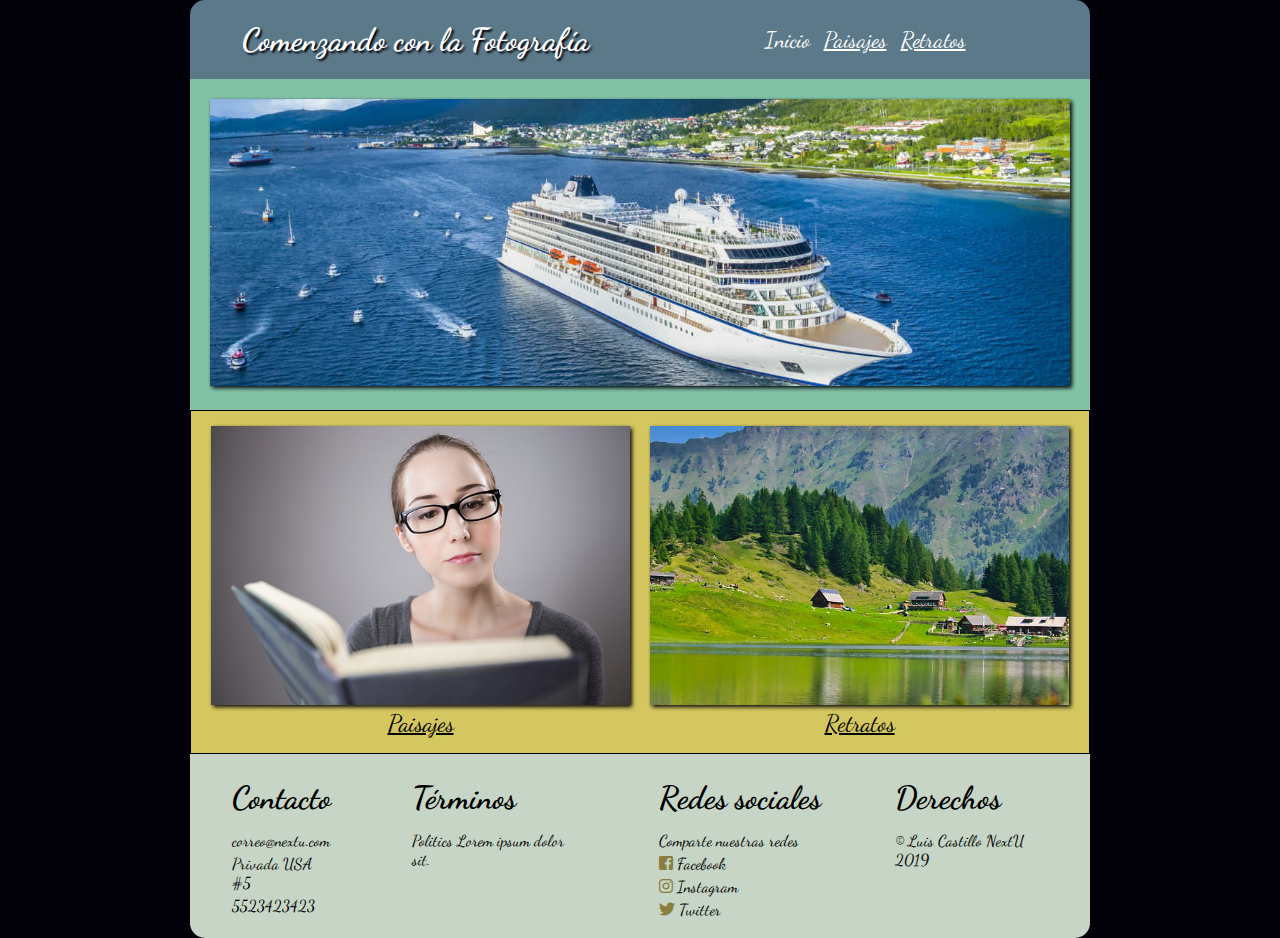
<file: index.html>
<!DOCTYPE html>
<html lang="es">

<head>
    <meta charset="UTF-8">
    <meta name="viewport" content="width=device-width, initial-scale=1.0">
    <meta http-equiv="X-UA-Compatible" content="ie=edge">
    <title>Inicio</title>
    <link href="https://fonts.googleapis.com/css?family=Dancing+Script:700&display=swap" rel="stylesheet">
    <link rel="stylesheet" href="css/fontawesome-all.min.css">
    <link rel="stylesheet" href="css/style.css">
</head>

<body>
    <div id="contenido">

        <header class="header">
            <div class="col-header">
                <h1 class="h1-g h1-p">Comenzando con la Fotografía</h1>
            </div>
            <div class="col-header">
                <nav>
                        <ul>
                            <li><a class="activo" href="index.html">Inicio</a></li>
                            <li><a href="paisajes.html">Paisajes</a></li>
                            <li><a href="retratos.html">Retratos</a></li>
                        </ul>
                    </nav>
            </div>
            
        </header>
        <section id="central">
            <img class="img-r" src="img/Cabecera.jpg" alt="Cabecera">
        </section>
        <section id="secundaria">
            <div class="col-second">
                <a href="retratos.html">
                <img class="img-r img-segunda" src="img/Retrato.jpg" alt="Retratos">
            </a>
                <a class="link" href="paisajes.html">Paisajes</a>
            </div>
            <div class="col-second">
                <a href="retratos.html">
                <img class="img-r img-tercera" src="img/Paisaje.jpg" alt="Paisajes">
                </a>
                <a class="link" href="retratos.html">Retratos</a>
            </div>

        </section>
        <footer>
            <div class="col-footer">
                <h3 class="h3-footer">Contacto</h3>
                <ul class="datos">
                    <li>correo@nextu.com</li>
                    <li>Privada USA #5</li>
                    <li>5523423423</li>
                </ul>
            </div>
            <div class="col-footer">
                    <h3 class="h3-footer">Términos</h3>
                    <ul class="datos">
                        <li>Politics Lorem ipsum dolor sit.</li>
                    </ul>
            </div>
            <div class="col-footer">
                    <h3 class="h3-footer">Redes sociales</h3>
                    <ul class="datos">
                        <li>Comparte nuestras redes</li>
                        <li><a href="#"><i class="fab fa-facebook-square"></i> Facebook</a></li>
                        <li><a href="#"><i class="fab fa-instagram"></i> Instagram</a></li>
                        <li><a href="#"><i class="fab fa-twitter"></i> Twitter</a></li>
                    </ul>
            </div>
            <div class="col-footer">
                    <h3 class="h3-footer">Derechos</h3>
                    <ul class="datos">
                        <li>&copy; Luis Castillo NextU 2019</li>
                    </ul>
            </div>
        </footer>
    </div>
</body>

</html>
</file>
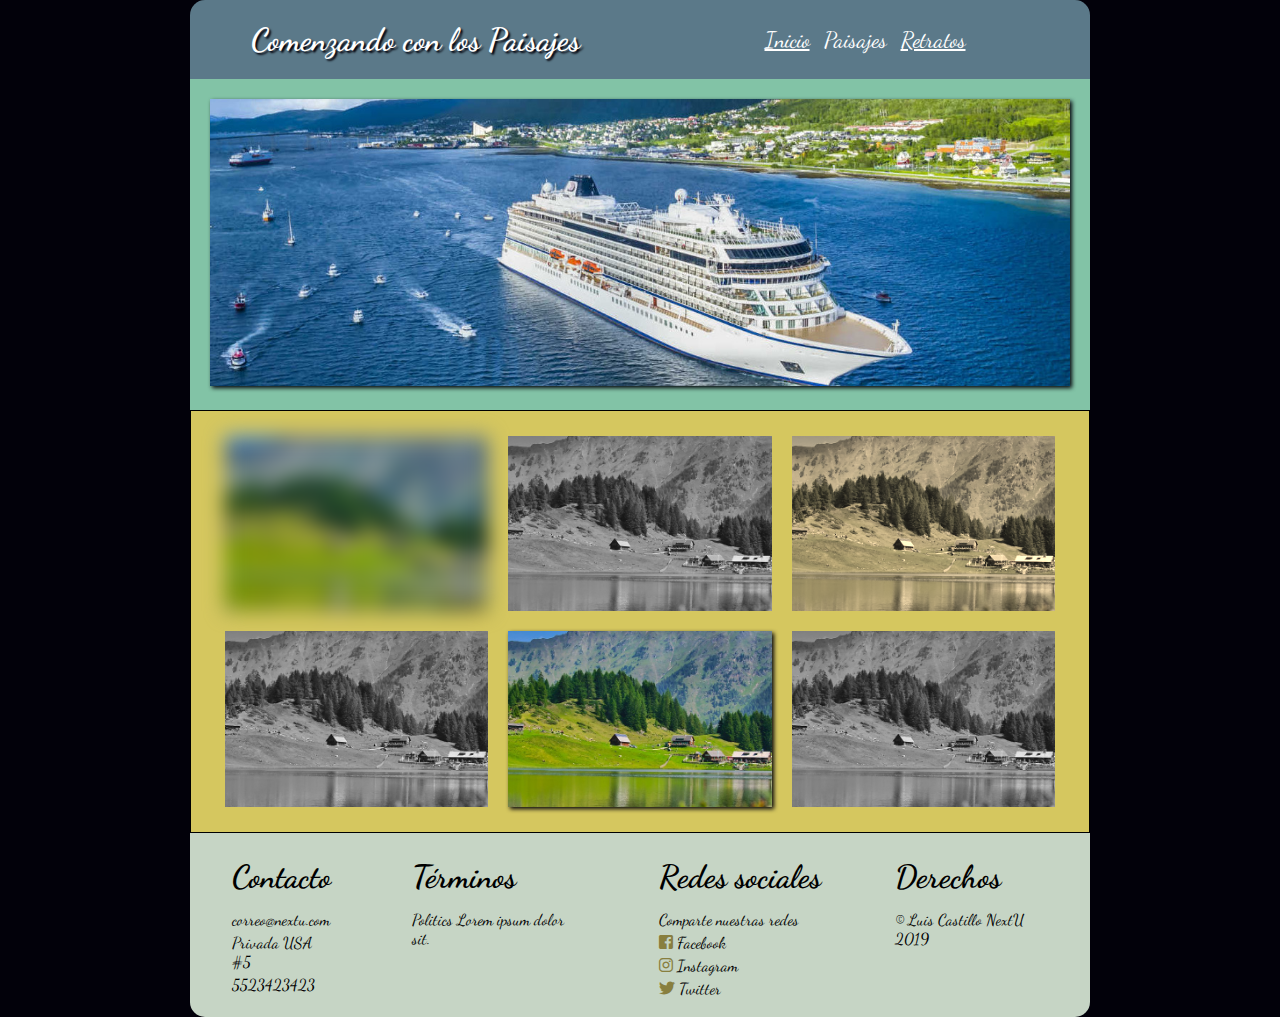
<file: paisajes.html>
<!DOCTYPE html>
<html lang="es">

<head>
    <meta charset="UTF-8">
    <meta name="viewport" content="width=device-width, initial-scale=1.0">
    <meta http-equiv="X-UA-Compatible" content="ie=edge">
    <title>Paisajes</title>
    <link href="https://fonts.googleapis.com/css?family=Dancing+Script:700&display=swap" rel="stylesheet">
    <link rel="stylesheet" href="css/fontawesome-all.min.css">
    <link rel="stylesheet" href="css/style.css">
</head>

<body>
    <div id="contenido">

        <header class="header">
            <div class="col-header">
                <h1 class="h1-g h1-p">Comenzando con los Paisajes</h1>
            </div>
            <div class="col-header">
                <nav>
                    <ul>
                        <li><a href="index.html">Inicio</a></li>
                        <li><a class="activo" href="paisajes.html">Paisajes</a></li>
                        <li><a href="retratos.html">Retratos</a></li>
                    </ul>
                </nav>
            </div>

        </header>
        <section id="central">
            <img class="img-r" src="img/Cabecera.jpg" alt="Cabecera">
        </section>
        <section id="secundaria-paisajes">
            <div class="col-second-paisajes">
                <img class="img-paisajes img-r img-first-efect" src="img/Paisaje.jpg" alt="Primer Paisaje">
                <img class="img-paisajes img-r img-second-efect" src="img/Paisaje.jpg" alt="Segundo Paisaje">
                <img class="img-paisajes img-r img-third-fefect" src="img/Paisaje.jpg" alt="Tercer Paisaje">
            </div>
            <div class="col-second-paisajes">
                <img class="img-paisajes img-r img-second-efect" src="img/Paisaje.jpg" alt="Cuarto Paisaje">
                <img class="img-paisajes img-r" src="img/Paisaje.jpg" alt="Quinto Paisaje">
                <img class="img-paisajes img-r img-second-efect" src="img/Paisaje.jpg" alt="Sexto Paisaje">
            </div>
        </section>
        <footer>
            <div class="col-footer">
                <h3 class="h3-footer">Contacto</h3>
                <ul class="datos">
                    <li>correo@nextu.com</li>
                    <li>Privada USA #5</li>
                    <li>5523423423</li>
                </ul>
            </div>
            <div class="col-footer">
                <h3 class="h3-footer">Términos</h3>
                <ul class="datos">
                    <li>Politics Lorem ipsum dolor sit.</li>
                </ul>
            </div>
            <div class="col-footer">
                <h3 class="h3-footer">Redes sociales</h3>
                <ul class="datos">
                    <li>Comparte nuestras redes</li>
                    <li><a href="#"><i class="fab fa-facebook-square"></i> Facebook</a></li>
                    <li><a href="#"><i class="fab fa-instagram"></i> Instagram</a></li>
                    <li><a href="#"><i class="fab fa-twitter"></i> Twitter</a></li>
                </ul>
            </div>
            <div class="col-footer">
                <h3 class="h3-footer">Derechos</h3>
                <ul class="datos">
                    <li>&copy; Luis Castillo NextU 2019</li>
                </ul>
            </div>
        </footer>
</body>

</html>
</file>
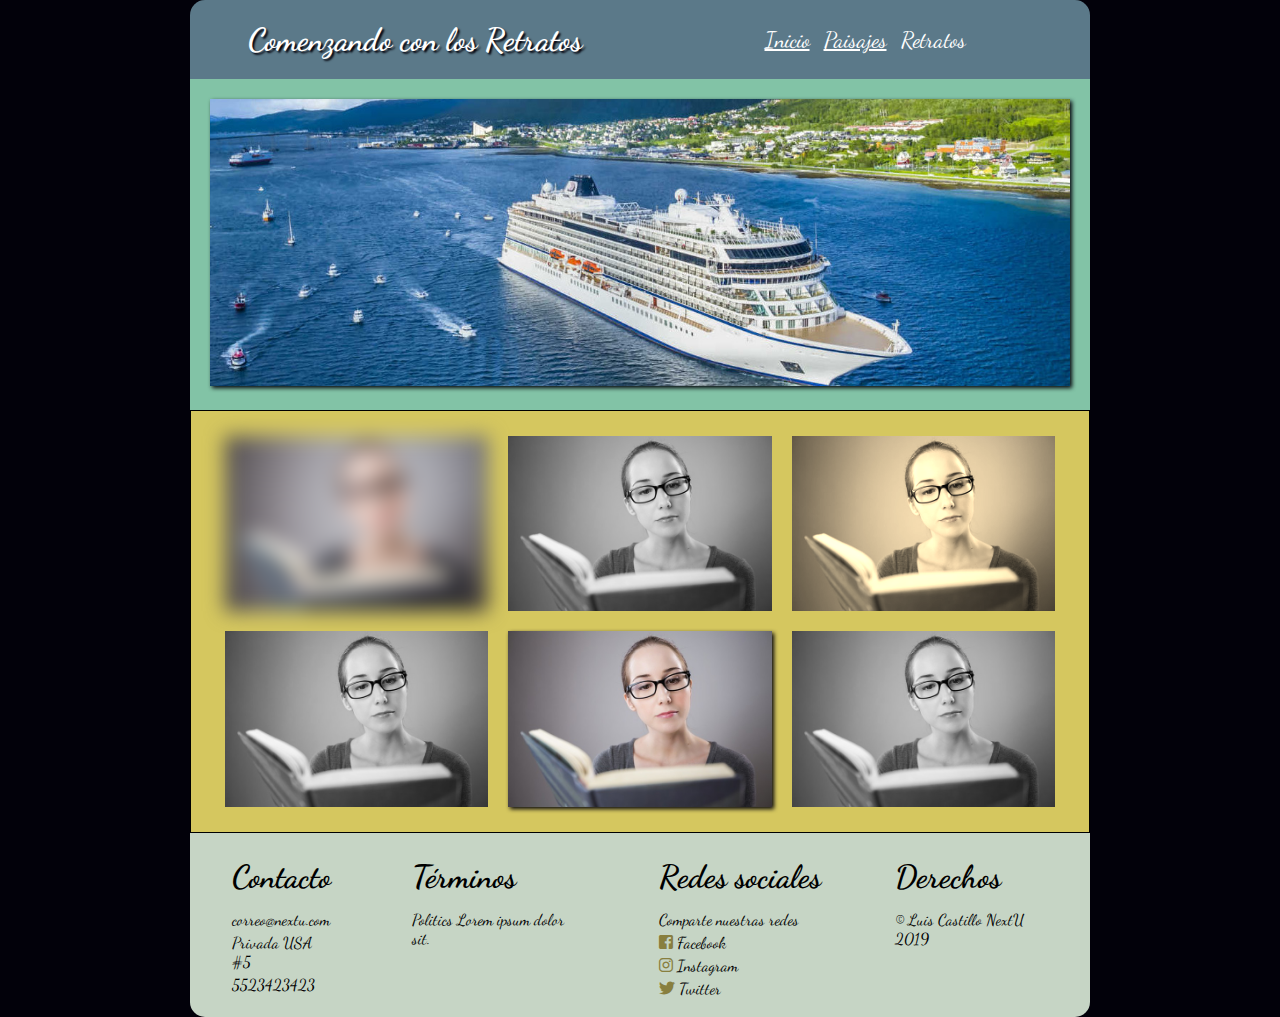
<file: retratos.html>
<!DOCTYPE html>
<html lang="es">

<head>
    <meta charset="UTF-8">
    <meta name="viewport" content="width=device-width, initial-scale=1.0">
    <meta http-equiv="X-UA-Compatible" content="ie=edge">
    <title>Paisajes</title>
    <link href="https://fonts.googleapis.com/css?family=Dancing+Script:700&display=swap" rel="stylesheet">
    <link rel="stylesheet" href="css/fontawesome-all.min.css">
    <link rel="stylesheet" href="css/style.css">
</head>

<body>
    <div id="contenido">

        <header class="header">
            <div class="col-header">
                <h1 class="h1-g h1-p">Comenzando con los Retratos</h1>
            </div>
            <div class="col-header">
                <nav>
                    <ul>
                        <li><a href="index.html">Inicio</a></li>
                        <li><a href="paisajes.html">Paisajes</a></li>
                        <li><a class="activo" href="retratos.html">Retratos</a></li>
                    </ul>
                </nav>
            </div>

        </header>
        <section id="central">
            <img class="img-r" src="img/Cabecera.jpg" alt="Cabecera">
        </section>
        <section id="secundaria-paisajes">
            <div class="col-second-paisajes">
                <img class="img-paisajes img-r img-first-efect" src="img/Retrato.jpg" alt="Primer Retrato">
                <img class="img-paisajes img-r img-second-efect" src="img/Retrato.jpg" alt="Segundo Retrato">
                <img class="img-paisajes img-r img-third-fefect" src="img/Retrato.jpg" alt="Retrato">
            </div>
            <div class="col-second-paisajes">
                <img class="img-paisajes img-r img-second-efect" src="img/Retrato.jpg" alt="Cuarto Retrato">
                <img class="img-paisajes img-r" src="img/Retrato.jpg" alt="Quinto Retrato">
                <img class="img-paisajes img-r img-second-efect" src="img/Retrato.jpg" alt="Sexto Retrato">
            </div>
        </section>
        <footer>
            <div class="col-footer">
                <h3 class="h3-footer">Contacto</h3>
                <ul class="datos">
                    <li>correo@nextu.com</li>
                    <li>Privada USA #5</li>
                    <li>5523423423</li>
                </ul>
            </div>
            <div class="col-footer">
                <h3 class="h3-footer">Términos</h3>
                <ul class="datos">
                    <li>Politics Lorem ipsum dolor sit.</li>
                </ul>
            </div>
            <div class="col-footer">
                <h3 class="h3-footer">Redes sociales</h3>
                <ul class="datos">
                    <li>Comparte nuestras redes</li>
                    <li><a href="#"><i class="fab fa-facebook-square"></i> Facebook</a></li>
                    <li><a href="#"><i class="fab fa-instagram"></i> Instagram</a></li>
                    <li><a href="#"><i class="fab fa-twitter"></i> Twitter</a></li>
                </ul>
            </div>
            <div class="col-footer">
                <h3 class="h3-footer">Derechos</h3>
                <ul class="datos">
                    <li>&copy; Luis Castillo NextU 2019</li>
                </ul>
            </div>
        </footer>
</body>

</html>
</file>
<file: css/style.css>
html {
    background: #02010a;
}

img {
    filter: drop-shadow(2px 2px 2px #02010a);
}

i {
    color: #887f3f;
}

body {
    margin: 0;
    padding: 0;
}

#contenido {
    max-width: 900px;
    margin: 0 auto;
}

.header {
    background: #5b7989;
    border-radius: 15px 15px 0 0;
    display: flex;
    flex-direction: column;
    align-items: stretch;
}

/*ENCABEZADO*/
.h1-g {
    margin: 20px 0 10px 0;
    padding: 0;
    color: #fff;
    text-shadow: 2px 2px 2px #02010a;
    font-family: 'Dancing Script', cursive;

}

.h1-p {
    text-align: center;
}

.col-header,
.col-second {
    width: 100%;
}

.col-footer {
    width: auto;
}

.col-second {
    text-align: center;
}

.col-second {
    margin: 5px 0;
}

/* MENU */
nav {
    padding: 10px 0;
}

nav ul {
    list-style: none;
    text-align: center;
    padding-left: 0;
}

nav ul li {
    display: inline;
}

nav ul li a {
    padding: 5px;
    font-family: 'Dancing Script', cursive;
    color: #fff;
    font-size: 1.4rem;
}

.activo {
    text-decoration: none !important;
}

.img-r {
    max-width: 100%;

}

.img-segunda {
    transition: all 1s;
}

.img-segunda:hover {
    filter: drop-shadow(2px 2px 2px #82c3a6);
    transform: rotate(10deg);
    border: none;
}

.img-tercera {
    transition: all 1s;
}

.img-tercera:hover {
    border: none;
    filter: drop-shadow(2px 2px 2px #82c3a6);
    transform: translate(20px, -5px);
}

.link {
    color: #000;
    font-family: 'Dancing Script', cursive;
    font-size: 1.5rem;
    text-decoration: underline;
    width: 100%;
    display: block;
}

footer {
    background: #C6d5c5;
    border-radius: 0 0 15px 15px;
    padding: 15px 0;
    display: flex;
    flex-direction: column;
    align-items: stretch;
}

.h3-footer {
    margin: 0;
    padding: 10px 0;
    font-family: 'Dancing Script', cursive;
    font-size: 2.5rem;
    margin: 0 0 0 5%;
    width: 100%;
}

.datos {
    list-style: none;
    margin: 0 0 0 5%;
    padding: 0;
    font-family: 'Dancing Script', cursive;
    font-weight: normal;
    font-size: 1.2rem;
}

.datos li {
    margin: 4px 0;
}

.datos li a {
    color: #000;
    text-decoration: none;
}

/*PAGINA INDEX*/
#central {
    background: #82c3a6;
    padding: 20px;
}

#secundaria,
#secundaria-paisajes {
    padding: 15px 10px;
    background: #d5c75f;
    display: flex;
    flex-direction: column;
    border: 1px solid #000;
}

.col-second-paisajes {
    display: flex;
    justify-content: center;
    flex-direction: column;
    align-items: center;
}

.img-paisajes {
    margin: 10px;
}

@media (min-width: 901px) {
    .header {
        flex-direction: row;
        justify-content: space-around;
        align-items: center;
    }

    .h1-g {
        margin: 0;
        padding: 0;
    }

    #secundaria {
        flex-direction: row;
    }

    .col-second {
        width: 50%;
        margin: 0 10px;
    }

    footer {
        flex-direction: row;
        justify-content: space-around;
    }

    .h3-footer {
        font-size: 2rem;
    }

    .datos {
        font-size: 1rem;
    }

    #secundaria-paisajes {
        display: flex;
        flex-direction: column;
        align-items: stretch;
    }

    .col-second-paisajes {
        display: flex;
        justify-content: center;
        flex-direction: row;
        align-items: center;
    }

    .img-paisajes {
        max-width: 30% !important;
    }

    .img-first-efect {
        filter: blur(10px);
    }

    .img-second-efect {
        filter: grayscale(100%);

    }

    .img-third-fefect {
        filter: sepia(90%);

    }
}
</file>
